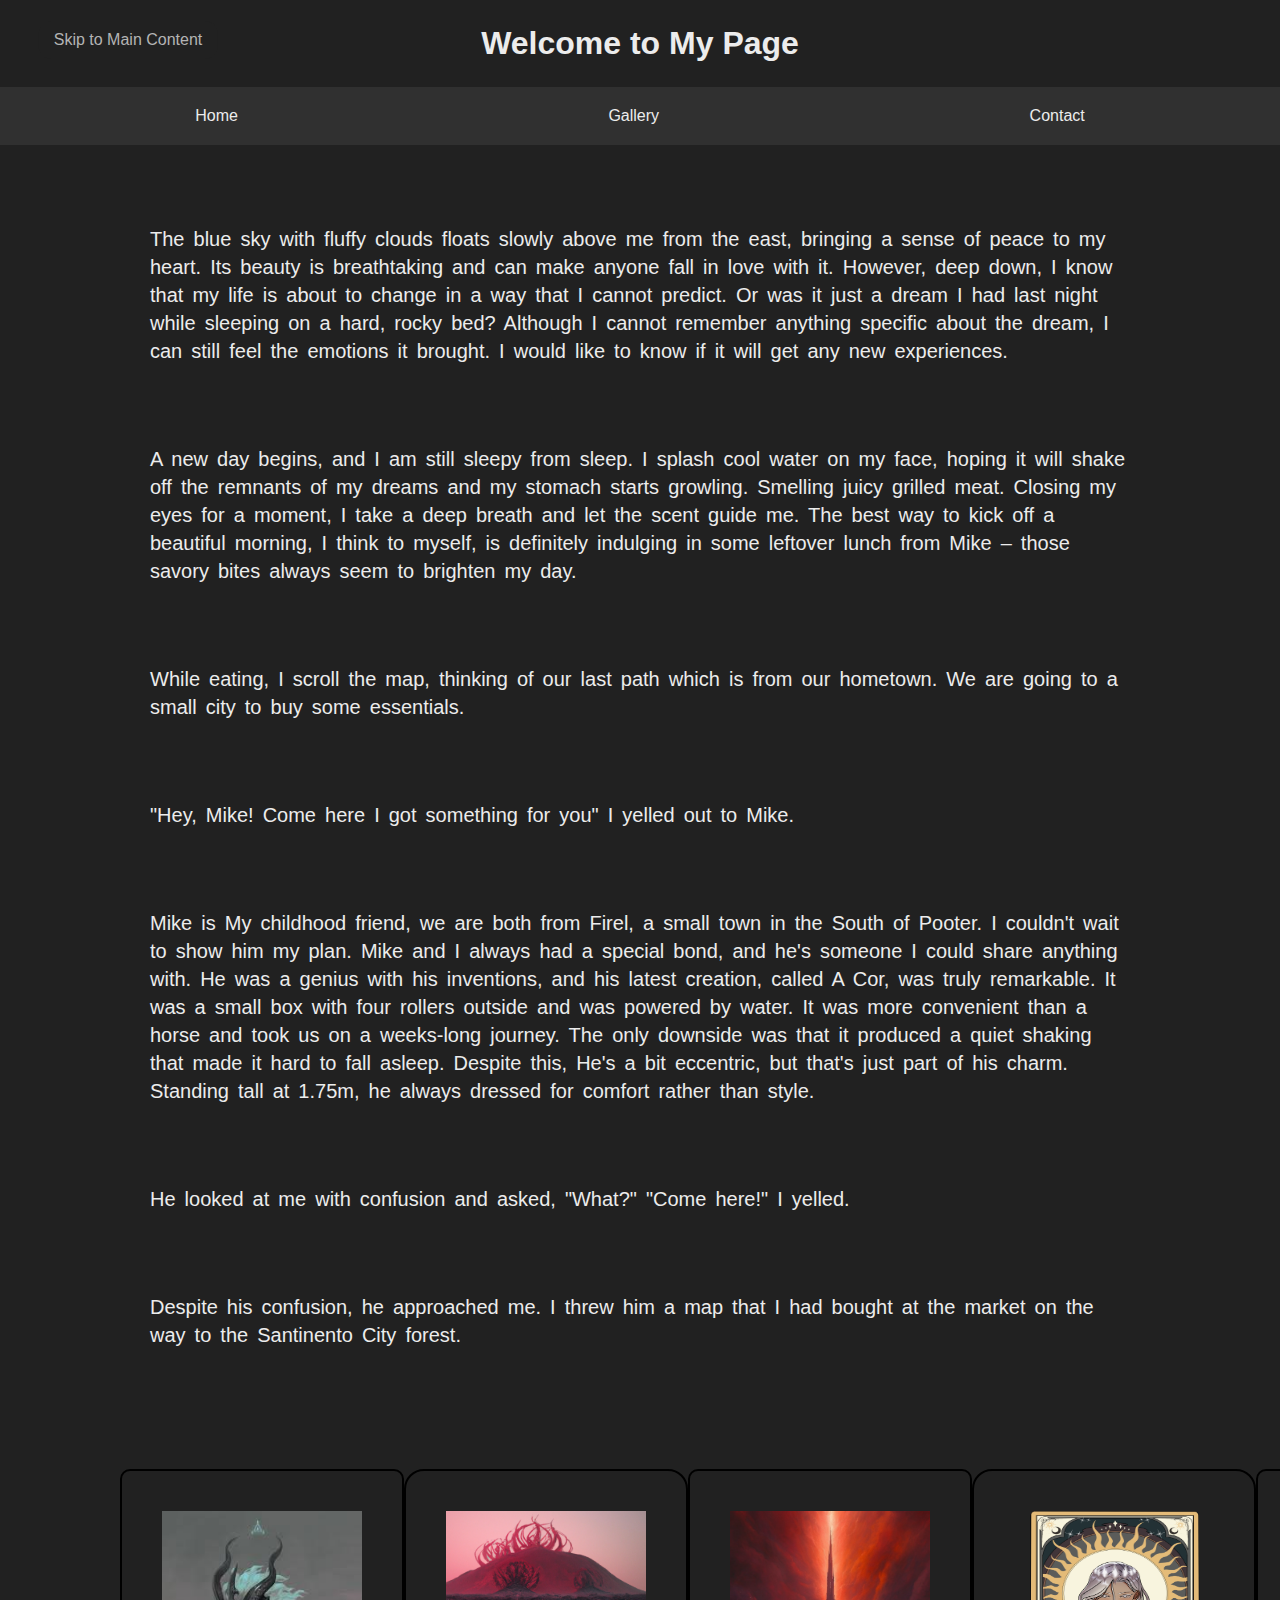
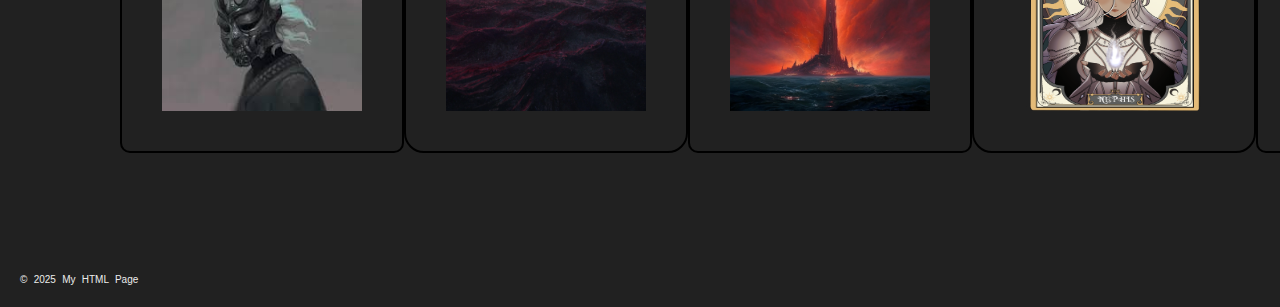
<file: index.html>
<!DOCTYPE html>
<html lang="en">
  <head>
    <title>Page1</title>
    <link rel="stylesheet" type="text/css" href="style.css" />
  </head>
  <body>
    <header>
      <h1>Welcome to My Page</h1>
    </header>

    <a href="#main-content" class="skip-link">Skip to Main Content</a>

    <nav>
      <a href="index.html">Home</a>
      <a href="page1.html">Gallery</a>
      <a href="page2.html">Contact</a>
    </nav>

    <p>
      The blue sky with fluffy clouds floats slowly above me from the east, bringing a sense of peace to my heart. Its
      beauty is breathtaking and can make anyone fall in love with it. However, deep down, I know that my life is about
      to change in a way that I cannot predict. Or was it just a dream I had last night while sleeping on a hard, rocky
      bed? Although I cannot remember anything specific about the dream, I can still feel the emotions it brought. I
      would like to know if it will get any new experiences.
    </p>

    <p>
      A new day begins, and I am still sleepy from sleep. I splash cool water on my face, hoping it will shake off the
      remnants of my dreams and my stomach starts growling. Smelling juicy grilled meat. Closing my eyes for a moment, I
      take a deep breath and let the scent guide me. The best way to kick off a beautiful morning, I think to myself, is
      definitely indulging in some leftover lunch from Mike – those savory bites always seem to brighten my day.
    </p>
    <p>
      While eating, I scroll the map, thinking of our last path which is from our hometown. We are going to a small city
      to buy some essentials.
    </p>
    <p>"Hey, Mike! Come here I got something for you" I yelled out to Mike.</p>

    <p>
      Mike is My childhood friend, we are both from Firel, a small town in the South of Pooter. I couldn't wait to show
      him my plan. Mike and I always had a special bond, and he's someone I could share anything with. He was a genius
      with his inventions, and his latest creation, called A Cor, was truly remarkable. It was a small box with four
      rollers outside and was powered by water. It was more convenient than a horse and took us on a weeks-long journey.
      The only downside was that it produced a quiet shaking that made it hard to fall asleep. Despite this, He's a bit
      eccentric, but that's just part of his charm. Standing tall at 1.75m, he always dressed for comfort rather than
      style.
    </p>

    <p>He looked at me with confusion and asked, "What?" "Come here!" I yelled.</p>

    <p>
      Despite his confusion, he approached me. I threw him a map that I had bought at the market on the way to the
      Santinento City forest.
    </p>

    <div id="main-content" class="container">
      <img src="images/image4.jpg" alt="Sample Image 1" />
      <img src="images/image5.webp" alt="Sample Image 2" />
      <img src="images/image6.webp" alt="Sample Image 3" />
      <img src="images/image7.webp" alt="Sample Image 4" />
      <img src="images/image3.jpg" alt="Sample Image 4" />
    </div>
    <footer>
      <p>&copy; 2025 My HTML Page</p>
    </footer>
  </body>
</html>
</file>
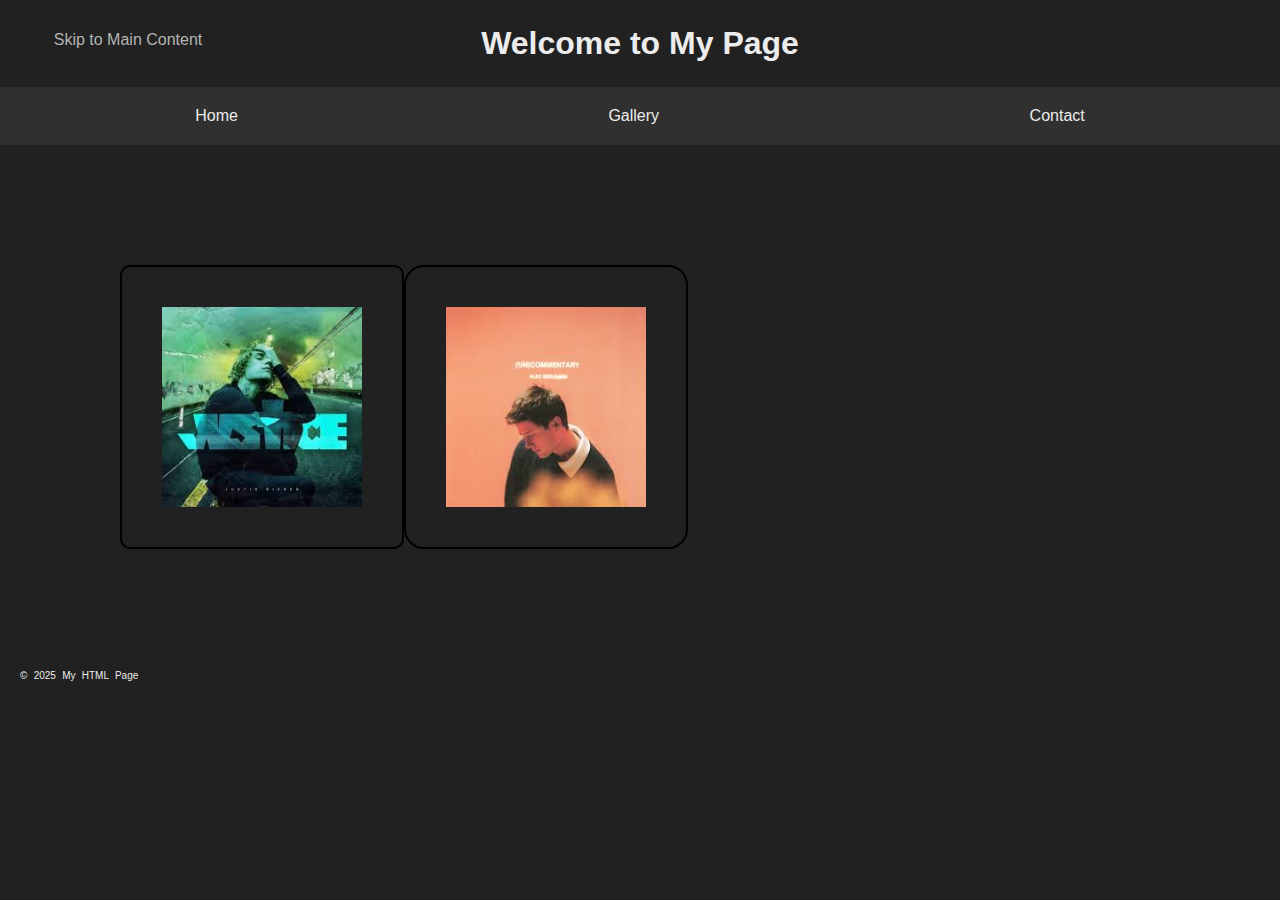
<file: page1.html>
<!DOCTYPE html>
<html lang="en">
  <head>
    <title>Page2</title>
    <link rel="stylesheet" type="text/css" href="style.css" />
  </head>
  <body>
    <header>
      <h1>Welcome to My Page</h1>
    </header>

    <a href="#main-content" class="skip-link">Skip to Main Content</a>
    <nav>
      <a href="index.html">Home</a>
      <a href="page1.html">Gallery</a>
      <a href="page2.html">Contact</a>
    </nav>
    <div id="main-content" class="container">
      <img src="images/image1.jpg" alt="Sample Image 1" />
      <img src="images/image2.jpg" alt="Sample Image 2" />
    </div>

    

    <footer>
      <p>&copy; 2025 My HTML Page</p>
    </footer>
  </body>
</html>
</file>
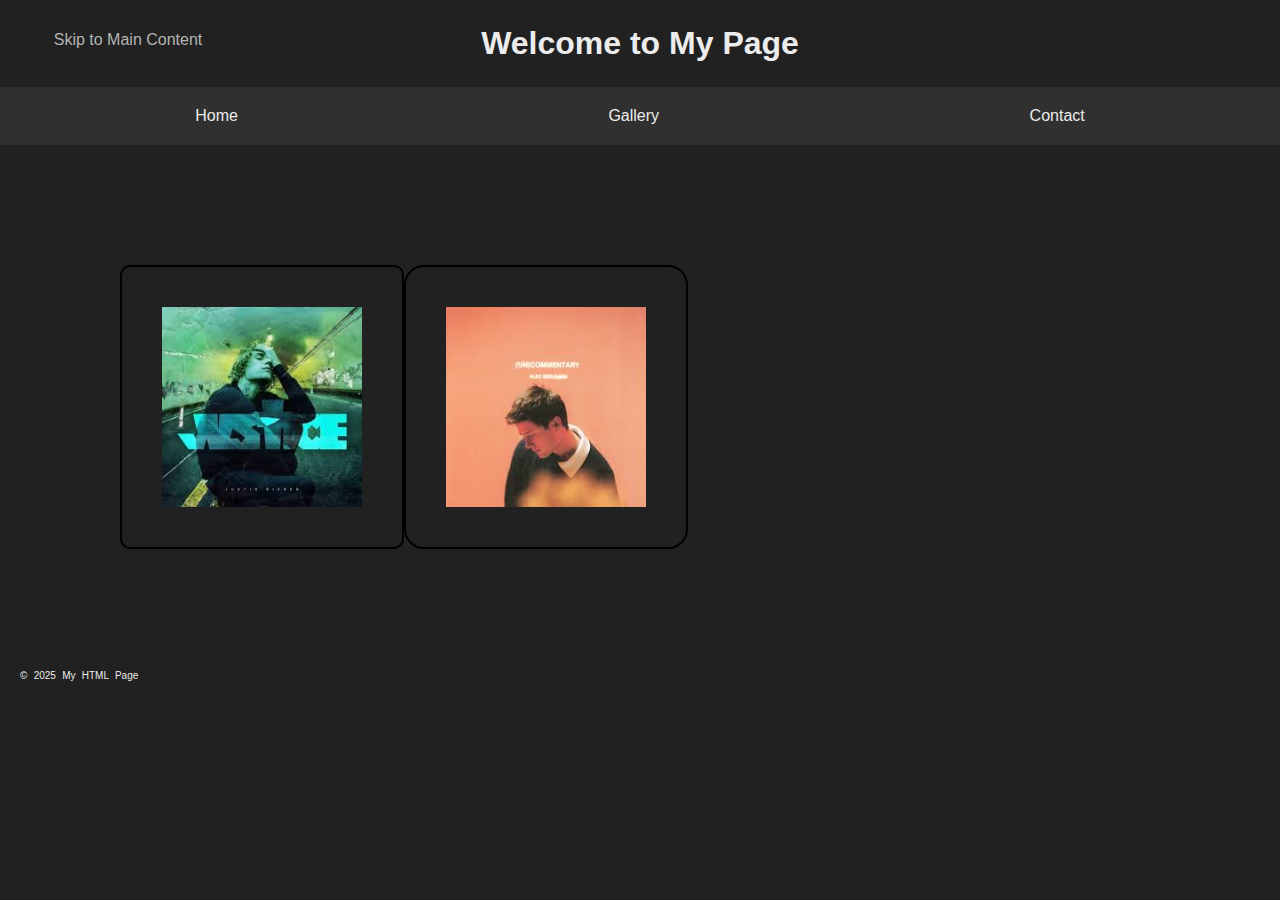
<file: page2.html>
<!DOCTYPE html>
<html lang="en">
  <head>
    <title>Page3</title>
    <link rel="stylesheet" type="text/css" href="style.css" />
  </head>
  <body>
    <header>
      <h1>Welcome to My Page</h1>
    </header>

    <a href="#main-content" class="skip-link">Skip to Main Content</a>
    <nav>
      <a href="index.html">Home</a>
      <a href="page1.html">Gallery</a>
      <a href="page2.html">Contact</a>
    </nav>
    <div id="main-content" class="container">
      <img src="images/image1.jpg" alt="Sample Image 1" />
      <img src="images/image2.jpg" alt="Sample Image 2" />
    </div>

    <footer>
      <p>&copy; 2025 My HTML Page</p>
    </footer>
  </body>
</html>
</file>
<file: style.css>
html {
  scroll-behavior: smooth;
  background-color: #212121;
  scrollbar-color: var(--main-surface-tertiary) transparent;
}

header {
  margin-left: 10px;
  margin: 25px;
  text-align: center;
  color: #ececec;
  opacity: 1;
}

body {
  font-family: Arial, sans-serif;
  margin: 0;
  padding: 0;
}

body p {
  margin: 80px 150px;
  font-size: 20px;
  color: #ececec;
  font-weight: 540;
  word-spacing: 3.5px;
  line-height: 1.4;
}

nav {
  display: flex;
  justify-content: space-around;
  background-color: rgba(50, 50, 50, 0.85);
  padding: 10px;
}

nav a {
  color: #ececec;
  text-decoration: none;
  padding: 10px;
  border-radius: 40px;
}

nav a:hover {
  background-color: rgba(154, 157, 168, 0.5);
  transition: 0.3s;
}

.container {
  display: grid;
  grid-template-columns: repeat(5, 1fr);
  margin: 100px;
  padding: 20px;
}

img {
  width: 200px;
  height: 200px;
  border: 2px solid black;
  padding: 40px;
  border-radius: 10px;
}

img:nth-child(even) {
  border-radius: 20px;
}

footer p {
  margin: 20px;
  font-size: 10px;
  color: #ececec;
  font-weight: 300;
}

/* Skip to main content link */
.skip-link {
  position: absolute;
  left: 10%;
  transform: translateX(-50%);
  top: 21px;
  display: flex;
  background-color: #212121;
  color: #b4b4b4;
  font-size: 16px;
  font-weight: 300;
  padding: 10px 15px;
  border-radius: 13px;
  text-decoration: none;
  opacity: 1;
  transition: transform 0.3s ease-in-out, opacity 0.3s ease-in-out, background-color 0.3s ease-in-out;
}

.skip-link:hover {
  transform: translateX(-50%) scale(0.99); /* Shrinks slightly */
  background-color: rgba(255, 255, 255, 0.07); /* Transparent effect */
}
</file>
